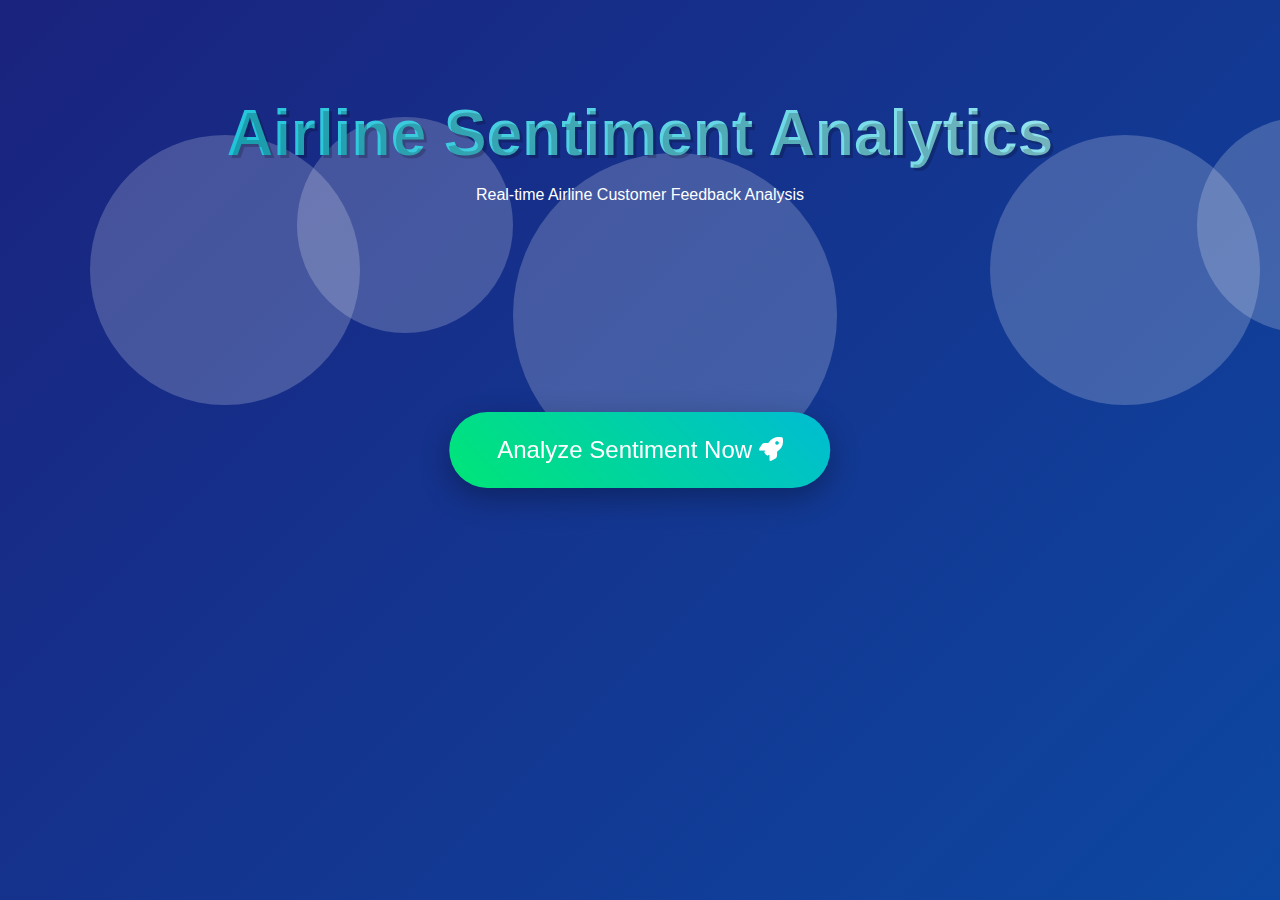
<file: template/index.html>
<!DOCTYPE html>
<html lang="en">
  <head>
    <meta charset="UTF-8" />
    <meta name="viewport" content="width=device-width, initial-scale=1.0" />
    <title>Airlines Sentiment Analysis</title>
    <link
      rel="stylesheet"
      href="https://cdnjs.cloudflare.com/ajax/libs/font-awesome/6.0.0/css/all.min.css"
    />
    <style>
      * {
        margin: 0;
        padding: 0;
        box-sizing: border-box;
        font-family: "Segoe UI", sans-serif;
      }

      body {
        background: linear-gradient(135deg, #1a237e, #0d47a1);
        overflow-x: hidden;
      }

      .parallax-container {
        height: 100vh;
        position: relative;
        overflow: hidden;
      }

      .clouds {
        position: absolute;
        width: 100%;
        height: 100%;
        background: url('data:image/svg+xml;utf8,<svg viewBox="0 0 100 100" xmlns="http://www.w3.org/2000/svg"><circle cx="25" cy="30" r="15" fill="%23ffffff" opacity="0.2"/><circle cx="45" cy="25" r="12" fill="%23ffffff" opacity="0.2"/><circle cx="75" cy="35" r="18" fill="%23ffffff" opacity="0.2"/></svg>');
        animation: cloudMove 60s linear infinite;
      }

      @keyframes cloudMove {
        0% {
          transform: translateX(0);
        }
        100% {
          transform: translateX(-50%);
        }
      }

      .content {
        position: relative;
        z-index: 1;
        padding: 2rem;
        color: white;
      }

      header {
        text-align: center;
        padding: 4rem 0;
        animation: fadeIn 1.5s ease-out;
      }

      h1 {
        font-size: 4rem;
        margin-bottom: 1rem;
        text-shadow: 3px 3px 0 rgba(0, 0, 0, 0.2);
        background: linear-gradient(45deg, #00bcd4, #b2ebf2);
        -webkit-background-clip: text;
        -webkit-text-fill-color: transparent;
      }

      .airplane {
        position: absolute;
        top: 30%;
        left: -200px;
        font-size: 5rem;
        animation: fly 15s linear infinite;
      }

      @keyframes fly {
        0% {
          transform: translateX(-200px) translateY(0);
        }
        50% {
          transform: translateX(150vw) translateY(-50px);
        }
        100% {
          transform: translateX(150vw) translateY(0);
        }
      }

      .predict-btn {
        position: fixed;
        top: 50%;
        left: 50%;
        transform: translate(-50%, -50%);
        padding: 1.5rem 3rem;
        font-size: 1.5rem;
        background: linear-gradient(45deg, #00e676, #00bcd4);
        border: none;
        border-radius: 50px;
        color: white;
        cursor: pointer;
        transition: all 0.3s ease;
        box-shadow: 0 10px 30px rgba(0, 0, 0, 0.3);
        z-index: 2;
      }

      .predict-btn:hover {
        transform: translate(-50%, -50%) scale(1.1);
        box-shadow: 0 15px 40px rgba(0, 0, 0, 0.4);
      }

      @keyframes fadeIn {
        from {
          opacity: 0;
          transform: translateY(-50px);
        }
        to {
          opacity: 1;
          transform: translateY(0);
        }
      }
    </style>
  </head>
  <body>
    <div class="parallax-container">
      <div class="clouds"></div>
      <i class="fas fa-paper-plane airplane"></i>

      <div class="content">
        <header>
          <h1>Airline Sentiment Analytics</h1>
          <p>Real-time Airline Customer Feedback Analysis</p>
        </header>

        <button class="predict-btn" onclick="analyzeSentiment()">
          Analyze Sentiment Now
          <i class="fas fa-rocket"></i>
        </button>
      </div>
    </div>

    <script>
      function analyzeSentiment() {
        window.location.href = "/predict";
      }
    </script>
  </body>
</html>
</file>
